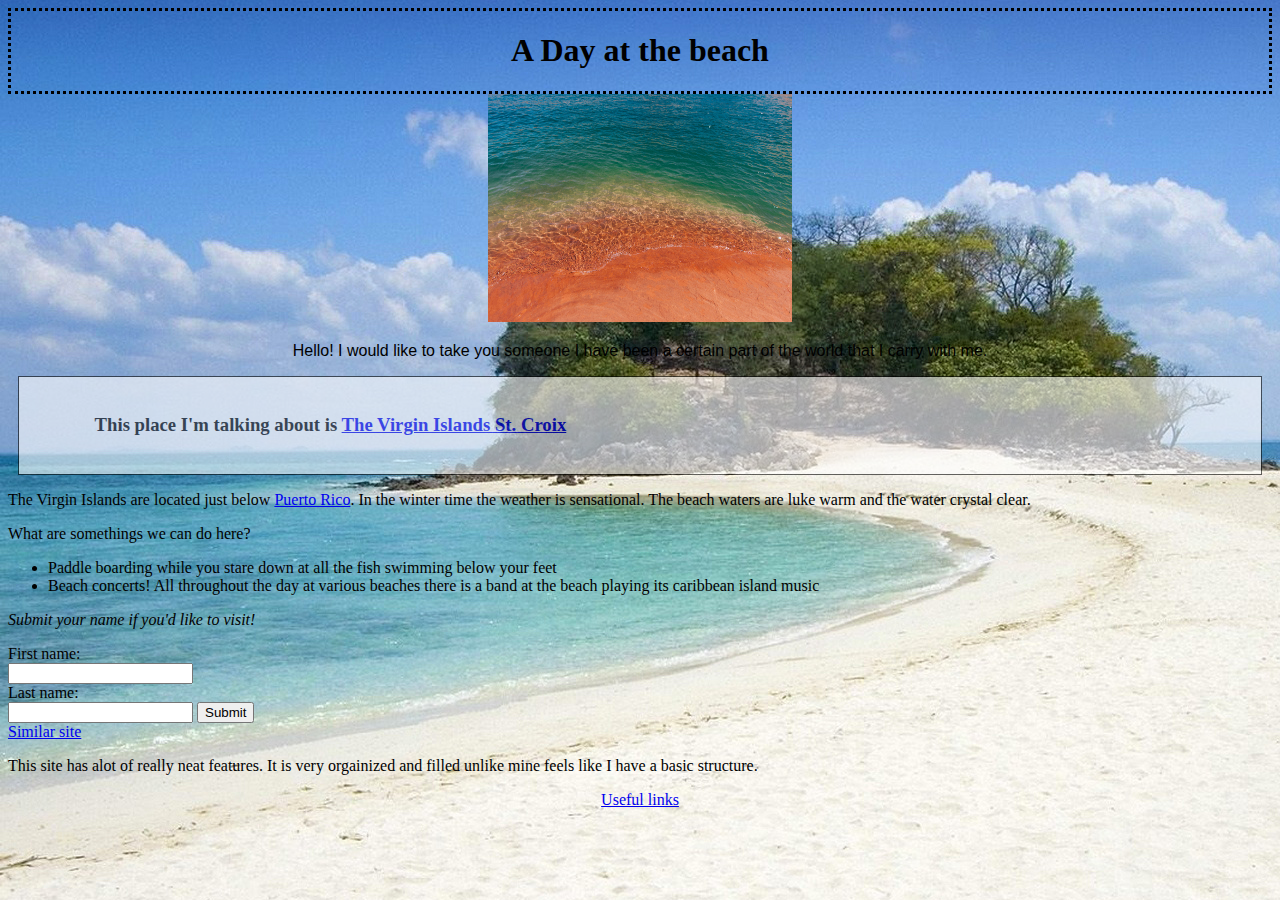
<file: index.html>
<!DOCTYPE html>
<html>
<head>
  <title>Christina's Webpage!</title>
  <link rel="stylesheet" type="text/css" href="style.css">
</head>
<body>

  <div class="heading">
  <center><h1>A Day at the beach</h1></center>

  </div>

  <div class="image">
  <center><img src="images/beach_picture.jpg" alt="beach" style="width:304px;height:228px;"></center>
  </div>

  <div class="intro">
 <p>Hello! I would like to take you someone I have been a certain part of the world that I carry with me.</p>
  </div>
<div class="p2">
  <h3>This place I'm talking about is  <a href="http://www.visitusvi.com/stcroix/homepage"> The Virgin Islands St. Croix </a></h3>
  </div>

<div class="location">
  <p>The Virgin Islands are located just below <a href="http://www.topuertorico.org/">Puerto Rico</a>. In the winter time the weather is sensational. The beach waters are luke warm and the water crystal clear. 
  </p>
  </div>
  
  <div class="p4">
  <p>What are somethings we can do here?</p>
  </div>

  <div class="list">
  <ul>
   <li>Paddle boarding while you stare down at all the fish swimming below your feet</li>
   <li> Beach concerts! All throughout the day at various beaches there is a band at the beach playing its caribbean island music</li>

</ul>
</div>

<p>
  <i>Submit your name if you'd like to visit!</i>

</p>
<form>
  First name:<br>
  <input type="text" name="firstname">
  <br>
  Last name:<br>
  <input type="text" name="lastname">
  <button type="submit">Submit</button>

</form>

<a href="http://www.sharedadventures.org/pages/ouradventures.dotb.html"> Similar site </a> 
<p> This site has alot of really neat features. It is very orgainized and filled unlike mine feels like I have a basic structure.</p>

<footer id="footer">
  
  <a href="links.html">Useful links</a> 
</footer>
</body>
</html>
</file>
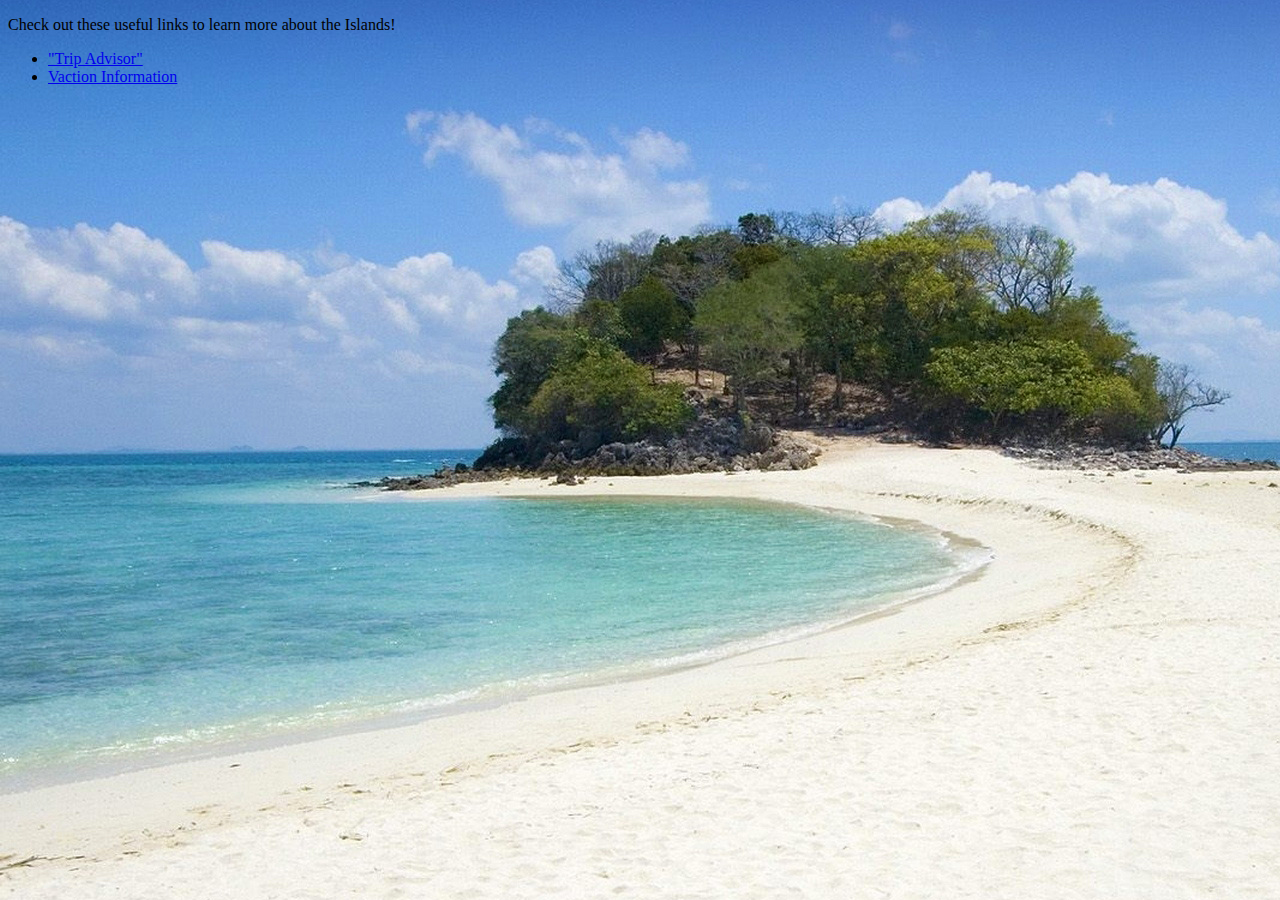
<file: links.html>
<!DOCTYPE html>
<html>
<head>
	<title>Links</title>
	<link rel="stylesheet" type="text/css" href="style.css">
</head>
<body>
<p>Check out these useful links to learn more about the Islands!</p>
<ul>
<li><a href="https://www.google.com/url?sa=t&rct=j&q=&esrc=s&source=web&cd=10&cad=rja&uact=8&ved=0ahUKEwj87tue5cPOAhUY82MKHZjmBAsQFghSMAk&url=https%3A%2F%2Fwww.tripadvisor.com%2FTourism-g147400-U_S_Virgin_Islands-Vacations.html&usg=AFQjCNGEnUj71lhn9mH8AYnrpNpC5HJMkg&sig2=CYl6sdoalsH1UZD0nY9tHw&bvm=bv.129422649,d.cGc"> "Trip Advisor"</a></li>
<li> <a href="https://www.google.com/url?sa=t&rct=j&q=&esrc=s&source=web&cd=9&cad=rja&uact=8&ved=0ahUKEwj87tue5cPOAhUY82MKHZjmBAsQFghLMAg&url=http%3A%2F%2Fwww.vinow.com%2F&usg=AFQjCNFP5ujIIMPjePdd6DzVi_H7TqcMxQ&sig2=52nhnfUe5jVrkkKxWEeYRQ&bvm=bv.129422649,d.cGc"> Vaction Information</li>



</ul>
</body>
</html>
</file>
<file: style.css>
body {
	background-image: url("sand.jpg"); 
}

.heading {
	border: dotted;
}

.intro {
	text-align: center;
	font-family: "Arial", Helvetica, sans-serif;
	font
}

.p2 {
	padding: 0.5cm 2cm;
	margin: 10px;
  	background-color: #ffffff;
  	border: 1px solid black;
  	opacity: 0.6;
  	filter: alpha(opacity=60); 	
}

a:visited {
	color:red;
}

#footer {
	text-align: center;
}
</file>
